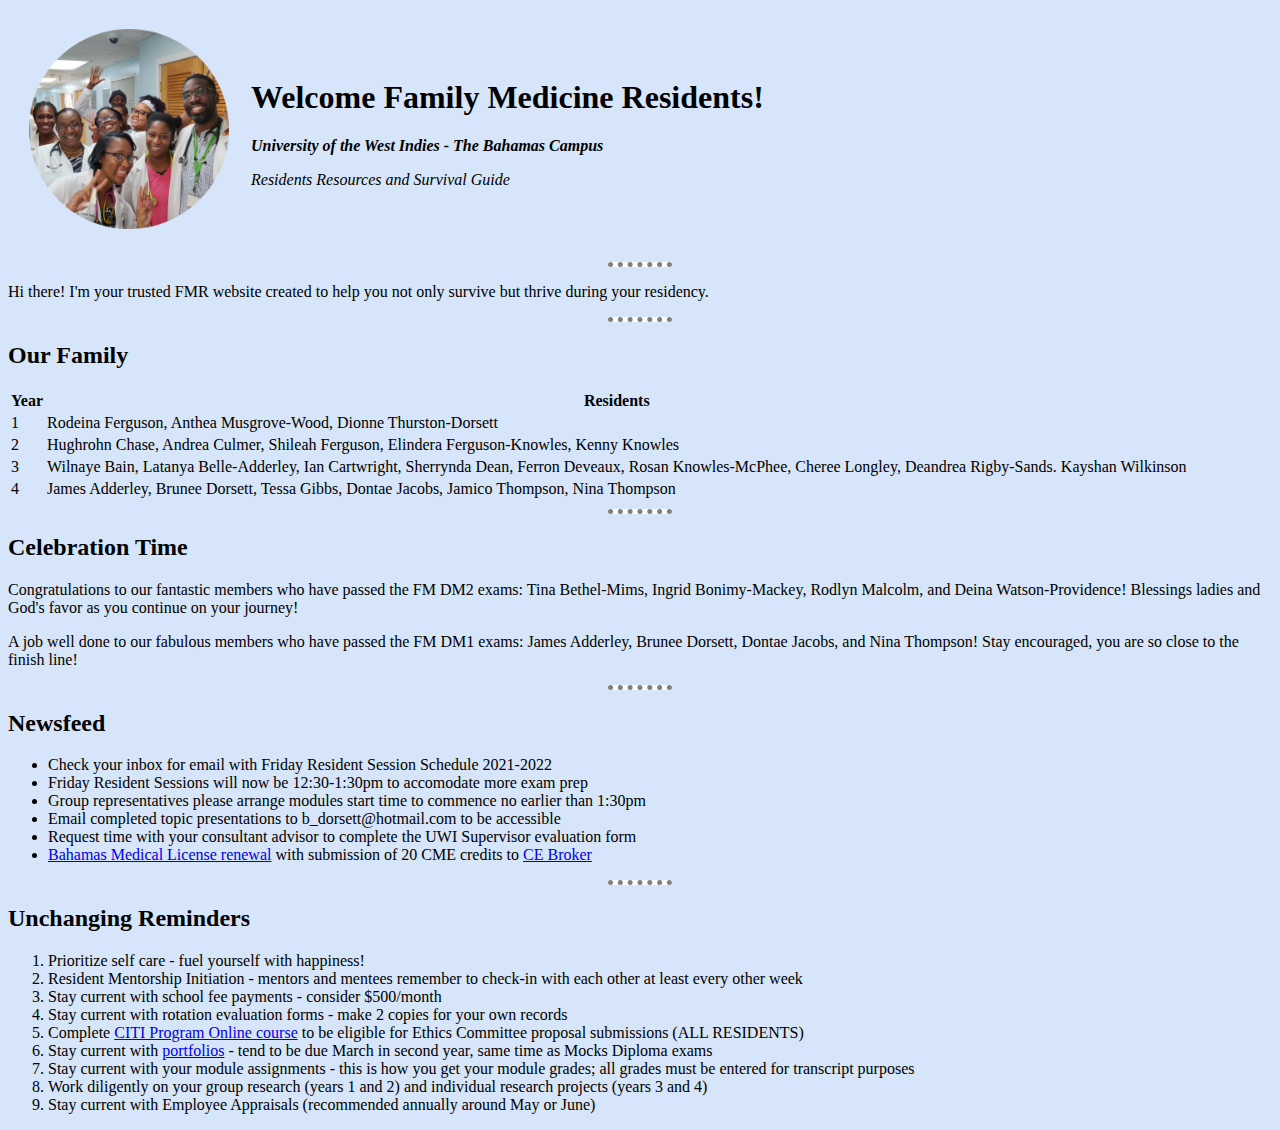
<file: index.html>
<!DOCTYPE html>
<html lang="en" dir="ltr">

<head>
  <meta charset="utf-8">
  <title>Family Medicine Residency</title>
  <style>
    body {
      background-color: #D6E5FA
    }

    hr {
      background-color: white;
      border-style: dotted none none;
      border-color: grey;
      border-width: 5px;
      height: 0px;
      width: 5%;
    }

    img {
      height: 200px;


    }
  </style>
</head>

<body>
  <table cellspacing="20">

    <tr>
      <td> <img src="circleus.png" alt="Happy Residents"></td>
      <td>
        <h1>Welcome Family Medicine Residents!</h1>
        <p><em><strong>University of the West Indies - The Bahamas Campus</strong></em></p>
        <p><em>Residents Resources and Survival Guide</em></p>
      </td>
    </tr>
  </table>
  <hr>
  <p>Hi there! I'm your trusted FMR website created to help you not only survive but thrive during your residency.</p>
  <hr>
  <h2>Our Family</h2>
  <table>
    <thead>

    </thead>
    <tr>
      <th>Year</th>
      <th>Residents</th>
    </tr>
    </thead>
    <tbody>
      <tr>
        <td>1</td>
        <td>Rodeina Ferguson, Anthea Musgrove-Wood, Dionne Thurston-Dorsett</td>
      </tr>
      <tr>
        <td>2</td>
        <td>Hughrohn Chase, Andrea Culmer, Shileah Ferguson, Elindera Ferguson-Knowles, Kenny Knowles</td>
      </tr>
      <tr>
        <td>3</td>
        <td>Wilnaye Bain, Latanya Belle-Adderley, Ian Cartwright, Sherrynda Dean, Ferron Deveaux, Rosan Knowles-McPhee, Cheree Longley, Deandrea Rigby-Sands. Kayshan Wilkinson</td>
      </tr>
      <tr>
        <td>4</td>
        <td>James Adderley, Brunee Dorsett, Tessa Gibbs, Dontae Jacobs, Jamico Thompson, Nina Thompson</td>
      </tr>
    </tbody>

  </table>
  <hr>
  <h2>Celebration Time</h2>
  <p>Congratulations to our fantastic members who have passed the FM DM2 exams: Tina Bethel-Mims, Ingrid Bonimy-Mackey, Rodlyn Malcolm, and Deina Watson-Providence! Blessings ladies and God's favor as you continue on your journey!</p>
  <p>A job well done to our fabulous members who have passed the FM DM1 exams: James Adderley, Brunee Dorsett, Dontae Jacobs, and Nina Thompson! Stay encouraged, you are so close to the finish line!</p>
  <hr>
  <h2>Newsfeed</h2>
  <ul>
    <li>Check your inbox for email with Friday Resident Session Schedule 2021-2022</li>
    <li>Friday Resident Sessions will now be 12:30-1:30pm to accomodate more exam prep</li>
    <li>Group representatives please arrange modules start time to commence no earlier than 1:30pm</li>
    <li>Email completed topic presentations to b_dorsett@hotmail.com to be accessible</li>
    <li>Request time with your consultant advisor to complete the UWI Supervisor evaluation form</li>
    <li><a href="https://bahamasmedicalcouncil.org/licensing/">Bahamas Medical License renewal</a> with submission of 20 CME credits to <a href="https://cebroker.com/">CE Broker</a></li>

  </ul>
  <hr>
  <h2>Unchanging Reminders</h2>
  <ol>
    <li>Prioritize self care - fuel yourself with happiness!</li>
    <li>Resident Mentorship Initiation - mentors and mentees remember to check-in with each other at least every other week</li>
    <li>Stay current with school fee payments - consider $500/month</li>
    <li>Stay current with rotation evaluation forms - make 2 copies for your own records</li>
    <li>Complete <a href="https://www.citiprogram.org/">CITI Program Online course</a> to be eligible for Ethics Committee proposal submissions (ALL RESIDENTS)</li>
    <li>Stay current with <a href="Portfolio.html">portfolios</a> - tend to be due March in second year, same time as Mocks Diploma exams</li>
    <li>Stay current with your module assignments - this is how you get your module grades; all grades must be entered for transcript purposes</li>
    <li>Work diligently on your group research (years 1 and 2) and individual research projects (years 3 and 4)</li>
    <li>Stay current with Employee Appraisals (recommended annually around May or June)</li>
  </ol>


</body>

</html>
</file>
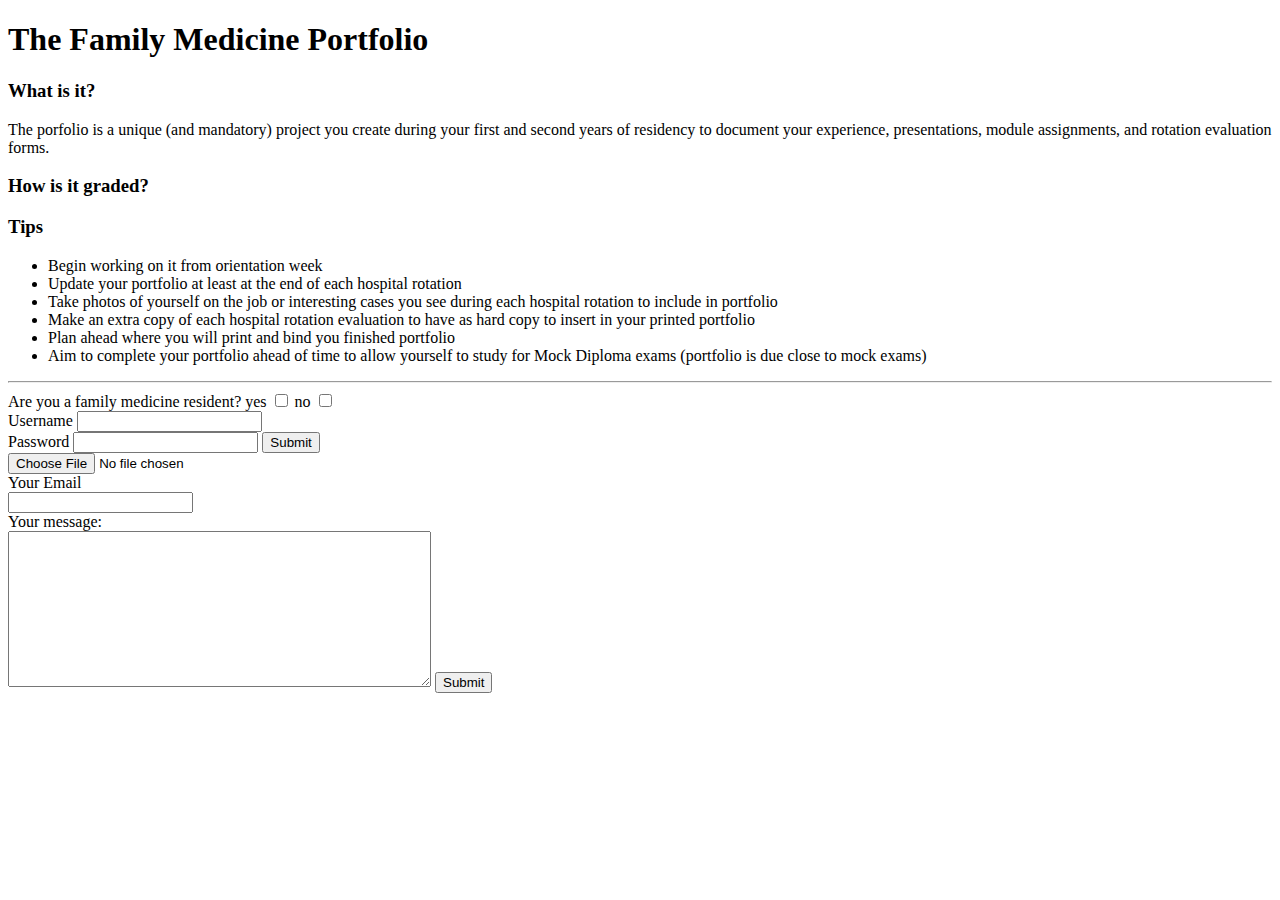
<file: Portfolio.html>
<!DOCTYPE html>
<html lang="en" dir="ltr">
  <head>
    <meta charset="utf-8">
    <title>The Portfolio</title>
  </head>
  <body>
    <h1>The Family Medicine Portfolio</h1>
    <h3>What is it?</h3>
    <p> The porfolio is a unique (and mandatory) project you create during your first and second years of residency to document your experience, presentations, module assignments, and rotation evaluation forms.
    </p>
    <h3>How is it graded?</h3>
    <h3>Tips</h3>
    <ul>
      <li>Begin working on it from orientation week</li>
      <li>Update your portfolio at least at the end of each hospital rotation</li>
      <li>Take photos of yourself on the job or interesting cases you see during each hospital rotation to include in portfolio</li>
      <li>Make an extra copy of each hospital rotation evaluation to have as hard copy to insert in your printed portfolio</li>
      <li>Plan ahead where you will print and bind you finished portfolio</li>
      <li>Aim to complete your portfolio ahead of time to allow yourself to study for Mock Diploma exams (portfolio is due close to mock exams)</li>
    </ul>
<hr>
<form class="" action="mailto: b_dorsett@hotmail.com" method="post">
  <label for="">Are you a family medicine resident? yes</label>
  <input type="checkbox" name="" value=""> <label for="">no</label> <input type="checkbox" name="" value=""><br>
  <label for="">Username</label>
  <input type="text" name="" value=""><br>
  <label for="">Password</label>
  <input type="password" name="" value="">
  <input type="submit" name=""><br>
  <input type="file" name="" value=""><br>
  <label for="">Your Email</label><br>
  <input type="email" name="" value=""><br>
  <label for="">Your message:</label><br>
  <textarea name="name" rows="10" cols="50"></textarea>
  <input type="submit" name="">


</form>

  </body>
</html>
</file>
